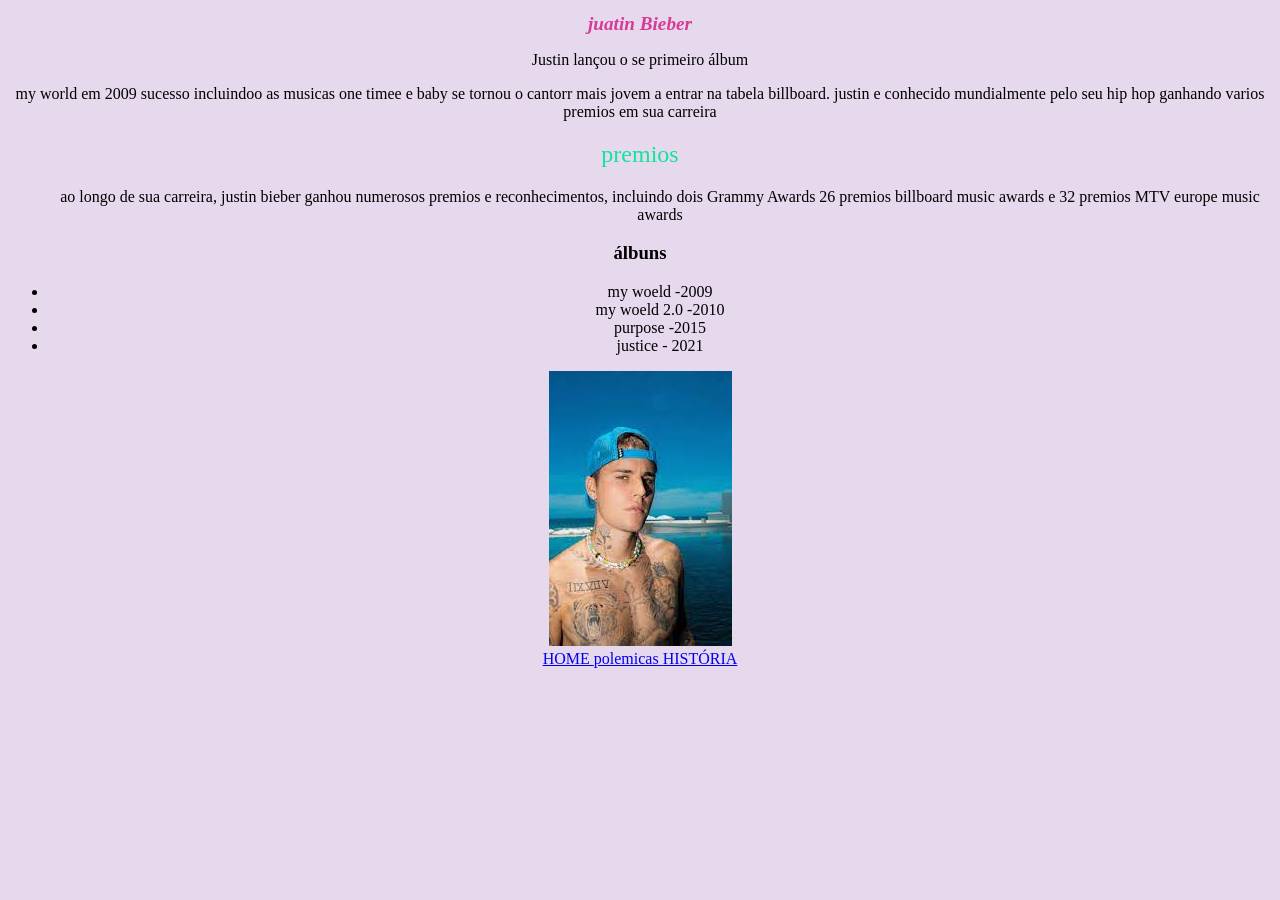
<file: index.html>
<!DOCTYPE html>
<html lang="en">
<head>
    <meta charset="UTF-8">
    <meta name="viewport" content="width=device-width, initial-scale=1.0">
    <title>Document</title>
    <link rel="stylesheet" href="style.css">
</head>
<body>
    <h1>juatin Bieber</h1>
    <p>Justin lançou o se primeiro álbum </p> my world em 2009 sucesso incluindoo as musicas one timee
     e baby se tornou o cantorr mais jovem a entrar na tabela billboard. justin e conhecido mundialmente
     pelo seu hip hop ganhando varios premios em sua carreira
     
     <h2>premios</h2> 
     <ul>
     <l1>ao longo de sua carreira, justin bieber ganhou numerosos premios e reconhecimentos, incluindo 
        dois Grammy Awards 26 premios billboard music awards e 32 premios MTV europe music awards </l1>
    </ul>
    
    <h3>álbuns</h3>
    <ul>
      <li> my woeld -2009</li>
      <li> my woeld 2.0 -2010</li>
      <li>purpose -2015 </li>
      <li> justice - 2021</li>
      </ul>
      <img src="images.jpeg">
</body>
</html>
<footer>
            <a href="index.html"> HOME </a>
            <a href="páginas2.html"> polemicas </a>
            <a href="páginas.html"> HISTÓRIA </a>
        </footer>
</body>
</html>
</file>
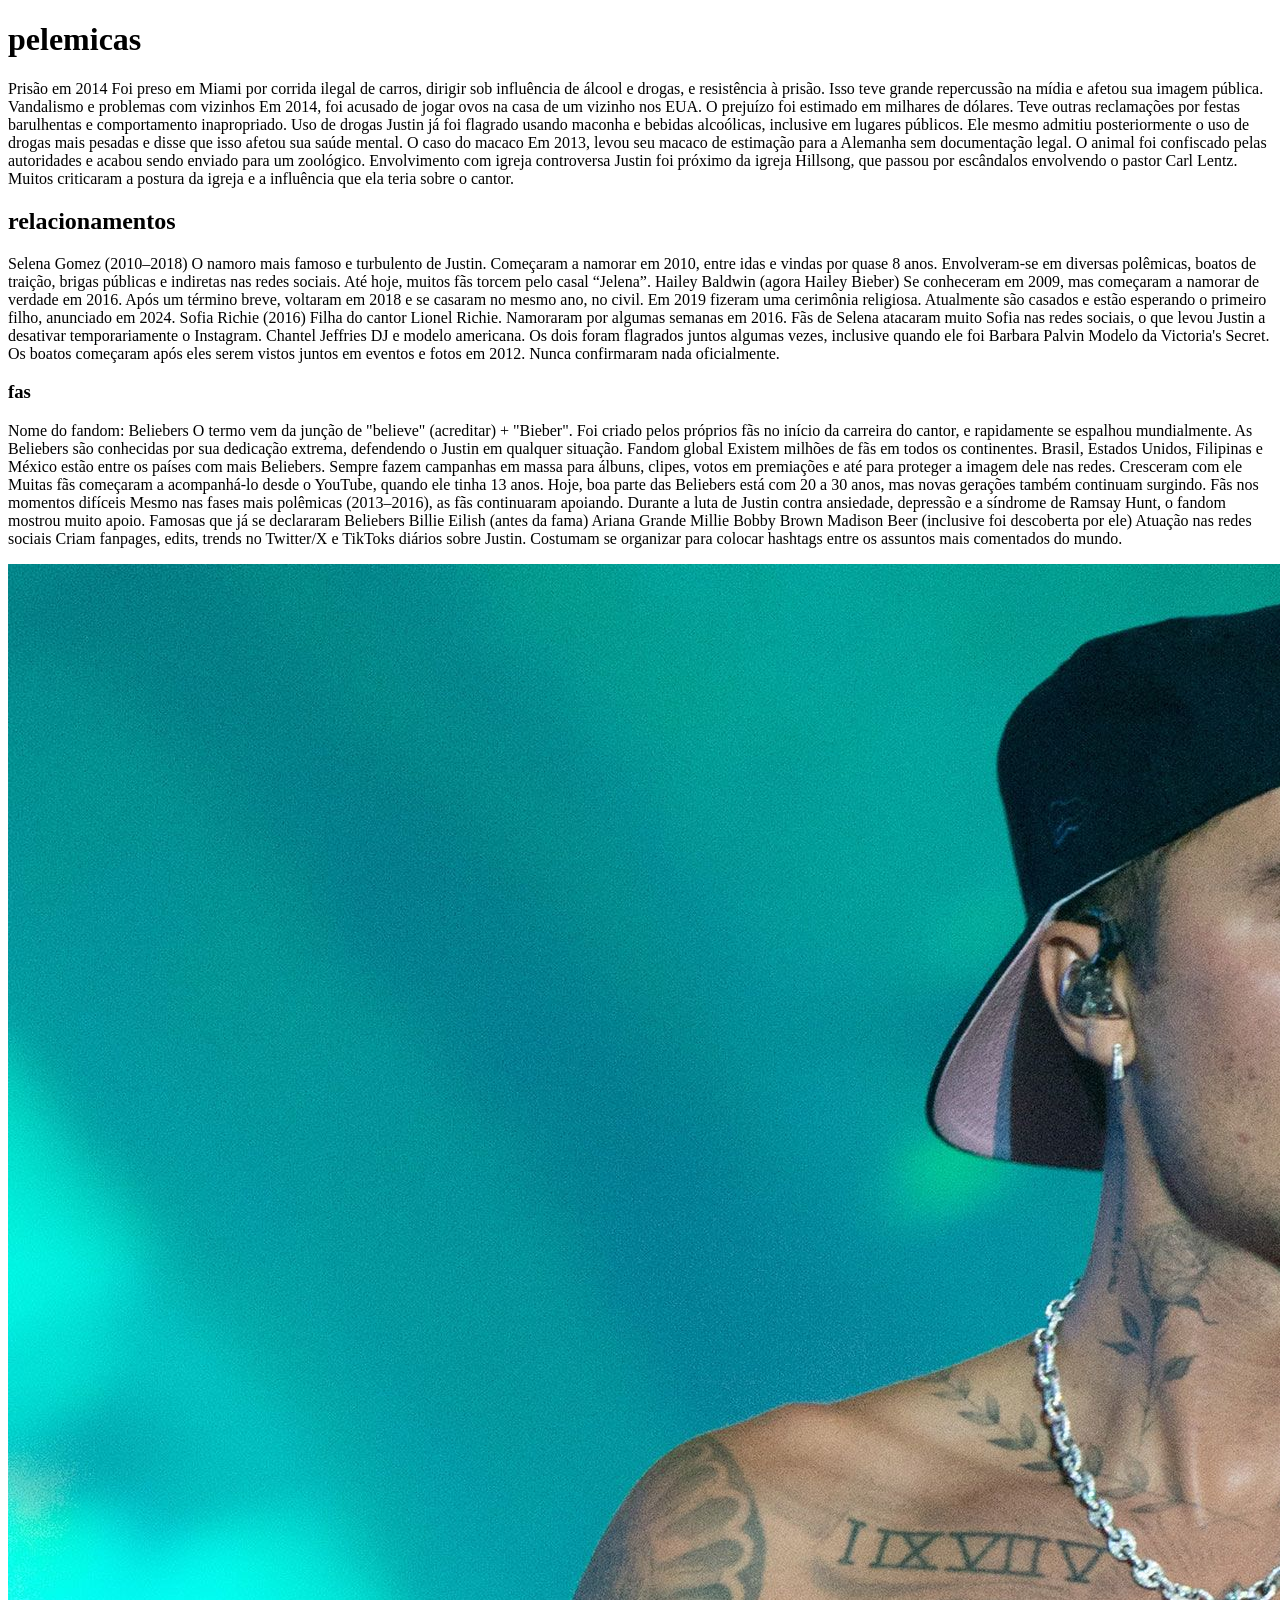
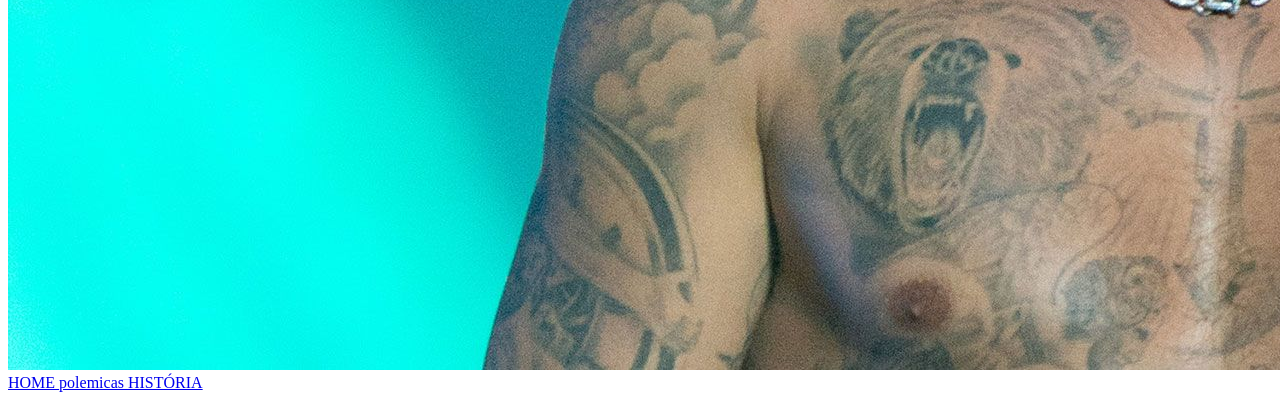
<file: página2.html>
<!DOCTYPE html>
<html lang="en">
<head>
    <meta charset="UTF-8">
    <meta name="viewport" content="width=device-width, initial-scale=1.0">
    <title>Document</title>
</head>
<body>
    
</body>
</html>
<h1>pelemicas </h1>
<p>Prisão em 2014
Foi preso em Miami por corrida ilegal de carros, dirigir sob influência de álcool e drogas, e resistência à prisão.
Isso teve grande repercussão na mídia e afetou sua imagem pública.
Vandalismo e problemas com vizinhos
Em 2014, foi acusado de jogar ovos na casa de um vizinho nos EUA. O prejuízo foi estimado em milhares de dólares.
Teve outras reclamações por festas barulhentas e comportamento inapropriado.
Uso de drogas
Justin já foi flagrado usando maconha e bebidas alcoólicas, inclusive em lugares públicos.
Ele mesmo admitiu posteriormente o uso de drogas mais pesadas e disse que isso afetou sua saúde mental.
O caso do macaco
Em 2013, levou seu macaco de estimação para a Alemanha sem documentação legal. O animal foi confiscado pelas autoridades e acabou sendo enviado para um zoológico.
 Envolvimento com igreja controversa
Justin foi próximo da igreja Hillsong, que passou por escândalos envolvendo o pastor Carl Lentz. Muitos criticaram a postura da igreja e a influência que ela teria sobre o cantor.
</p>
<h2>relacionamentos</h2>
<p>Selena Gomez (2010–2018)
O namoro mais famoso e turbulento de Justin.
Começaram a namorar em 2010, entre idas e vindas por quase 8 anos.
Envolveram-se em diversas polêmicas, boatos de traição, brigas públicas e indiretas nas redes sociais.
Até hoje, muitos fãs torcem pelo casal “Jelena”.
Hailey Baldwin (agora Hailey Bieber)
Se conheceram em 2009, mas começaram a namorar de verdade em 2016.
Após um término breve, voltaram em 2018 e se casaram no mesmo ano, no civil.
Em 2019 fizeram uma cerimônia religiosa.
Atualmente são casados e estão esperando o primeiro filho, anunciado em 2024.
Sofia Richie (2016)
Filha do cantor Lionel Richie.
Namoraram por algumas semanas em 2016.
Fãs de Selena atacaram muito Sofia nas redes sociais, o que levou Justin a desativar temporariamente o Instagram.
Chantel Jeffries
DJ e modelo americana.
Os dois foram flagrados juntos algumas vezes, inclusive quando ele foi 
Barbara Palvin
Modelo da Victoria's Secret.
Os boatos começaram após eles serem vistos juntos em eventos e fotos em 2012.
Nunca confirmaram nada oficialmente.</p>

<h3>fas</h3>
<p> Nome do fandom: Beliebers
O termo vem da junção de "believe" (acreditar) + "Bieber".
Foi criado pelos próprios fãs no início da carreira do cantor, e rapidamente se espalhou mundialmente.
As Beliebers são conhecidas por sua dedicação extrema, defendendo o Justin em qualquer situação.
 Fandom global
Existem milhões de fãs em todos os continentes.
Brasil, Estados Unidos, Filipinas e México estão entre os países com mais Beliebers.
Sempre fazem campanhas em massa para álbuns, clipes, votos em premiações e até para proteger a imagem dele nas redes.
  Cresceram com ele
Muitas fãs começaram a acompanhá-lo desde o YouTube, quando ele tinha 13 anos.
Hoje, boa parte das Beliebers está com 20 a 30 anos, mas novas gerações também continuam surgindo.
Fãs nos momentos difíceis
Mesmo nas fases mais polêmicas (2013–2016), as fãs continuaram apoiando.
Durante a luta de Justin contra ansiedade, depressão e a síndrome de Ramsay Hunt, o fandom mostrou muito apoio.
Famosas que já se declararam Beliebers
Billie Eilish (antes da fama)
Ariana Grande
Millie Bobby Brown
Madison Beer (inclusive foi descoberta por ele)
Atuação nas redes sociais
Criam fanpages, edits, trends no Twitter/X e TikToks diários sobre Justin.
Costumam se organizar para colocar hashtags entre os assuntos mais comentados do mundo.
</p>
 <img class="imagem" src="221006183233-justin-bieber-file-081222-restricted.jpg"
<footer>
            <a href="index.html"> HOME </a>
            <a href="páginas2.html"> polemicas </a>
            <a href="páginas.html"> HISTÓRIA </a>
        </footer>
</file>
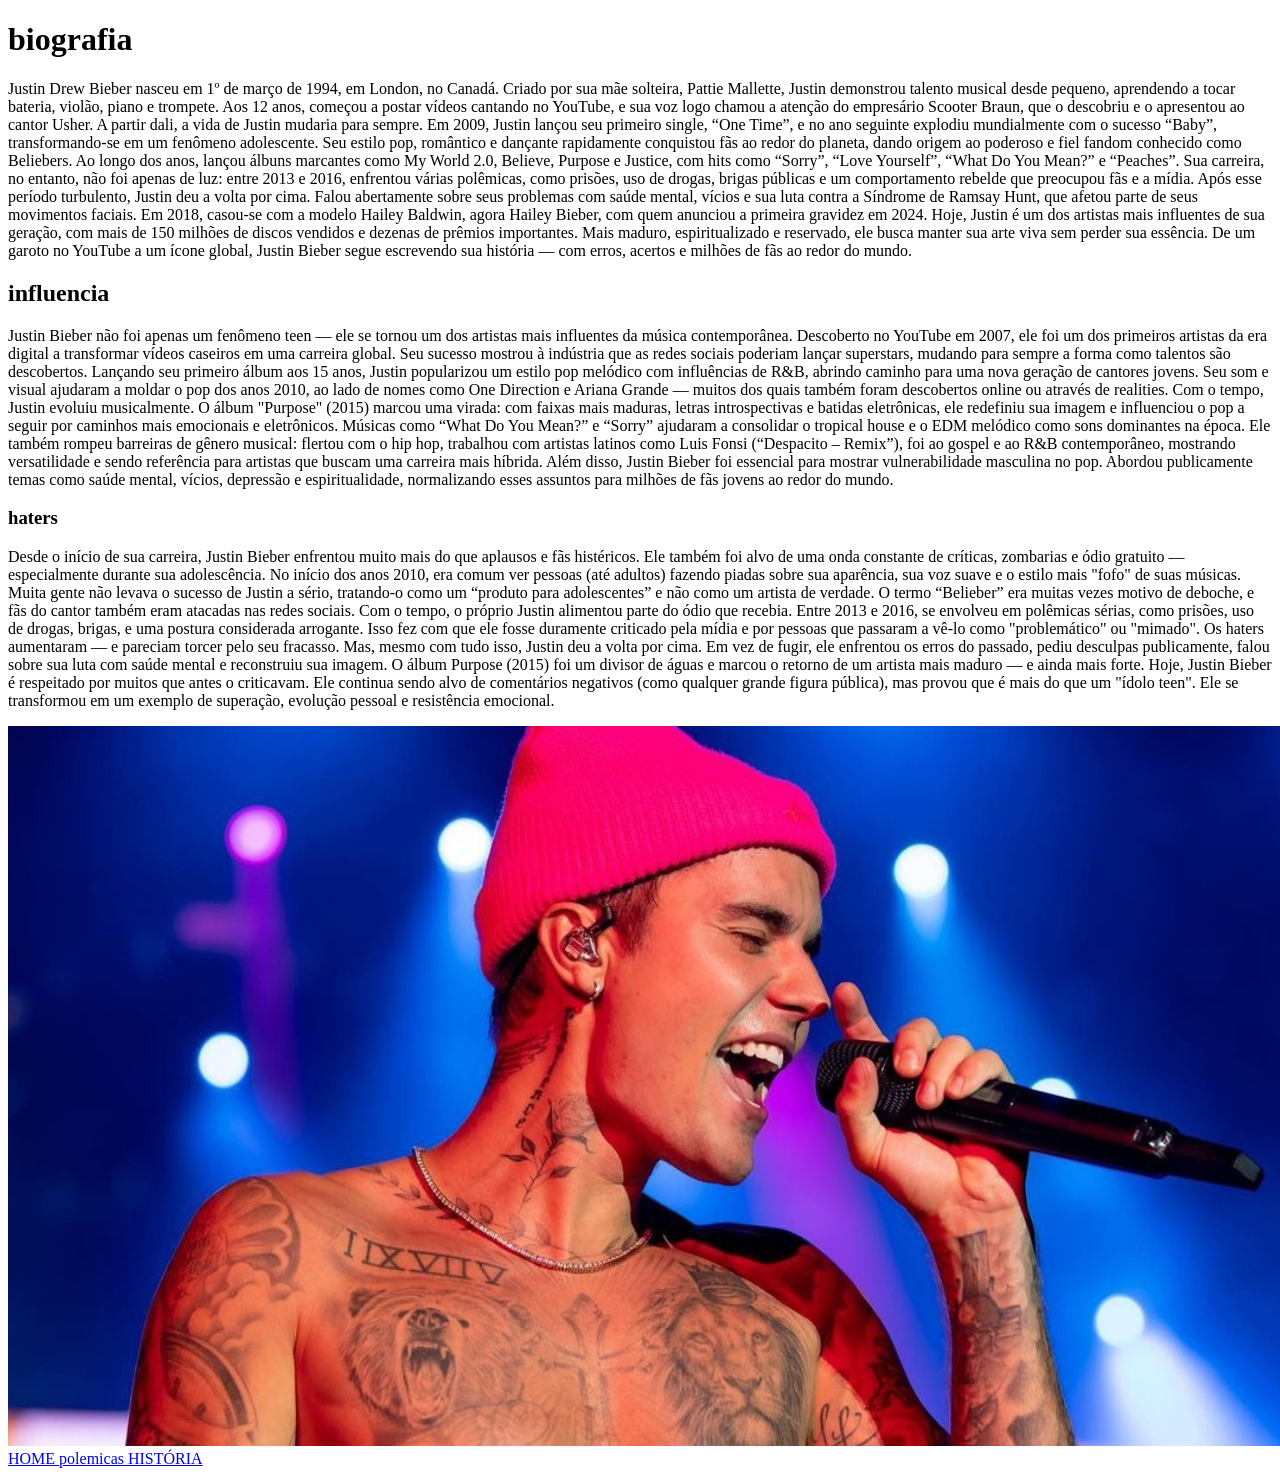
<file: páginas.html>
<!DOCTYPE html>
<html lang="en">
<head>
    <meta charset="UTF-8">
    <meta name="viewport" content="width=device-width, initial-scale=1.0">
    <title>Document</title>
</head>
<body>
   <h1>biografia</h1> 
    <p>Justin Drew Bieber nasceu em 1º de março de 1994, em London, no Canadá. Criado por sua mãe solteira, Pattie Mallette, Justin demonstrou talento musical desde pequeno, aprendendo a tocar bateria, violão, piano e trompete. Aos 12 anos, começou a postar vídeos cantando no YouTube, e sua voz logo chamou a atenção do empresário Scooter Braun, que o descobriu e o apresentou ao cantor Usher. A partir dali, a vida de Justin mudaria para sempre.

Em 2009, Justin lançou seu primeiro single, “One Time”, e no ano seguinte explodiu mundialmente com o sucesso “Baby”, transformando-se em um fenômeno adolescente. Seu estilo pop, romântico e dançante rapidamente conquistou fãs ao redor do planeta, dando origem ao poderoso e fiel fandom conhecido como Beliebers.

Ao longo dos anos, lançou álbuns marcantes como My World 2.0, Believe, Purpose e Justice, com hits como “Sorry”, “Love Yourself”, “What Do You Mean?” e “Peaches”. Sua carreira, no entanto, não foi apenas de luz: entre 2013 e 2016, enfrentou várias polêmicas, como prisões, uso de drogas, brigas públicas e um comportamento rebelde que preocupou fãs e a mídia.

Após esse período turbulento, Justin deu a volta por cima. Falou abertamente sobre seus problemas com saúde mental, vícios e sua luta contra a Síndrome de Ramsay Hunt, que afetou parte de seus movimentos faciais. Em 2018, casou-se com a modelo Hailey Baldwin, agora Hailey Bieber, com quem anunciou a primeira gravidez em 2024.

Hoje, Justin é um dos artistas mais influentes de sua geração, com mais de 150 milhões de discos vendidos e dezenas de prêmios importantes. Mais maduro, espiritualizado e reservado, ele busca manter sua arte viva sem perder sua essência. De um garoto no YouTube a um ícone global, Justin Bieber segue escrevendo sua história — com erros, acertos e milhões de fãs ao redor do mundo.

</p>
    <h2>influencia</h2>
    <p>Justin Bieber não foi apenas um fenômeno teen — ele se tornou um dos artistas mais influentes da música contemporânea. Descoberto no YouTube em 2007, ele foi um dos primeiros artistas da era digital a transformar vídeos caseiros em uma carreira global. Seu sucesso mostrou à indústria que as redes sociais poderiam lançar superstars, mudando para sempre a forma como talentos são descobertos.

Lançando seu primeiro álbum aos 15 anos, Justin popularizou um estilo pop melódico com influências de R&B, abrindo caminho para uma nova geração de cantores jovens. Seu som e visual ajudaram a moldar o pop dos anos 2010, ao lado de nomes como One Direction e Ariana Grande — muitos dos quais também foram descobertos online ou através de realities.

Com o tempo, Justin evoluiu musicalmente. O álbum "Purpose" (2015) marcou uma virada: com faixas mais maduras, letras introspectivas e batidas eletrônicas, ele redefiniu sua imagem e influenciou o pop a seguir por caminhos mais emocionais e eletrônicos. Músicas como “What Do You Mean?” e “Sorry” ajudaram a consolidar o tropical house e o EDM melódico como sons dominantes na época.

Ele também rompeu barreiras de gênero musical: flertou com o hip hop, trabalhou com artistas latinos como Luis Fonsi (“Despacito – Remix”), foi ao gospel e ao R&B contemporâneo, mostrando versatilidade e sendo referência para artistas que buscam uma carreira mais híbrida.

Além disso, Justin Bieber foi essencial para mostrar vulnerabilidade masculina no pop. Abordou publicamente temas como saúde mental, vícios, depressão e espiritualidade, normalizando esses assuntos para milhões de fãs jovens ao redor do mundo.</p>
    <h3>haters</h3>
    <p>Desde o início de sua carreira, Justin Bieber enfrentou muito mais do que aplausos e fãs histéricos. Ele também foi alvo de uma onda constante de críticas, zombarias e ódio gratuito — especialmente durante sua adolescência.

No início dos anos 2010, era comum ver pessoas (até adultos) fazendo piadas sobre sua aparência, sua voz suave e o estilo mais "fofo" de suas músicas. Muita gente não levava o sucesso de Justin a sério, tratando-o como um “produto para adolescentes” e não como um artista de verdade. O termo “Belieber” era muitas vezes motivo de deboche, e fãs do cantor também eram atacadas nas redes sociais.

Com o tempo, o próprio Justin alimentou parte do ódio que recebia. Entre 2013 e 2016, se envolveu em polêmicas sérias, como prisões, uso de drogas, brigas, e uma postura considerada arrogante. Isso fez com que ele fosse duramente criticado pela mídia e por pessoas que passaram a vê-lo como "problemático" ou "mimado". Os haters aumentaram — e pareciam torcer pelo seu fracasso.

Mas, mesmo com tudo isso, Justin deu a volta por cima. Em vez de fugir, ele enfrentou os erros do passado, pediu desculpas publicamente, falou sobre sua luta com saúde mental e reconstruiu sua imagem. O álbum Purpose (2015) foi um divisor de águas e marcou o retorno de um artista mais maduro — e ainda mais forte.

Hoje, Justin Bieber é respeitado por muitos que antes o criticavam. Ele continua sendo alvo de comentários negativos (como qualquer grande figura pública), mas provou que é mais do que um "ídolo teen". Ele se transformou em um exemplo de superação, evolução pessoal e resistência emocional.

</p>
  <img src="trabalho.jpg"
      <footer>
            <a href="index.html"> HOME </a>
            <a href="páginas2.html"> polemicas </a>
            <a href="páginas.html"> HISTÓRIA </a>
        </footer>
</body>
</html>
</file>
<file: style.css>
body{
 background-color: rgb(231, 217, 237);
 text-align: center;
}
h1 {
    font-style: italic;
    color: rgb(214, 59, 150);
    font-size: larger;
}
h2 {
    color: rgb(14, 229, 157);
    font-weight:200;
}

.imagem {
    width: 50%;
}
.imagem2 {
 width: 40%;
}
.lista {
    text-align: left;
    color: rgba(137, 43, 226, 0.598);
}
.pizza {
    color: darkmagenta;
}
</file>
